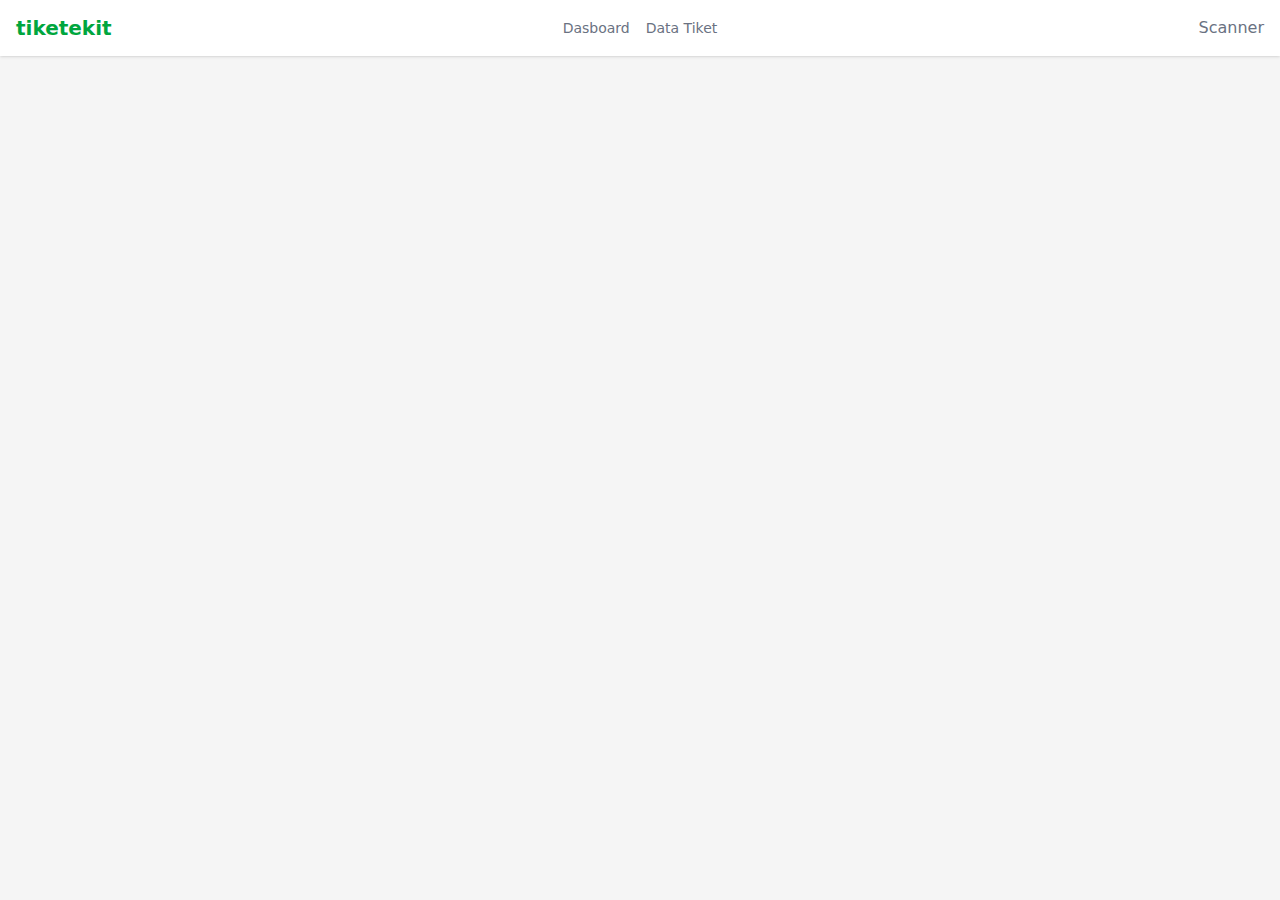
<file: detail.html>
<!doctype html>
<html lang="en">
	<head>
		<meta charset="utf-8" />
		<meta name="viewport" content="width=device-width, initial-scale=1" />
		
		<link href="./_app/immutable/assets/0.B0lp7Tww.css" rel="stylesheet">
		<link rel="modulepreload" href="./_app/immutable/entry/start.Df8OhZCN.js">
		<link rel="modulepreload" href="./_app/immutable/chunks/Bd8T6050.js">
		<link rel="modulepreload" href="./_app/immutable/chunks/DZZ4qWxP.js">
		<link rel="modulepreload" href="./_app/immutable/chunks/DIeogL5L.js">
		<link rel="modulepreload" href="./_app/immutable/chunks/RDexh4jt.js">
		<link rel="modulepreload" href="./_app/immutable/entry/app.B0TR__ga.js">
		<link rel="modulepreload" href="./_app/immutable/chunks/eUdw45yf.js">
		<link rel="modulepreload" href="./_app/immutable/chunks/ByJMBxkJ.js">
		<link rel="modulepreload" href="./_app/immutable/chunks/Wq21zdmb.js">
		<link rel="modulepreload" href="./_app/immutable/chunks/DsnmJJEf.js">
		<link rel="modulepreload" href="./_app/immutable/chunks/f_3mLuTY.js">
		<link rel="modulepreload" href="./_app/immutable/chunks/PV5QsAGc.js">
		<link rel="modulepreload" href="./_app/immutable/chunks/v1Av5uCz.js">
		<link rel="modulepreload" href="./_app/immutable/nodes/0.lvuuXjHy.js">
		<link rel="modulepreload" href="./_app/immutable/chunks/Db-lpbqZ.js">
		<link rel="modulepreload" href="./_app/immutable/chunks/BabvQZoL.js">
		<link rel="modulepreload" href="./_app/immutable/chunks/BWHkQ9ah.js">
		<link rel="modulepreload" href="./_app/immutable/nodes/4.DPzO339H.js">
		<link rel="modulepreload" href="./_app/immutable/chunks/69_IOA4Y.js"><!--12qhfyh--><link rel="icon" href="data:image/svg+xml,%3csvg%20xmlns='http://www.w3.org/2000/svg'%20width='107'%20height='128'%20viewBox='0%200%20107%20128'%3e%3ctitle%3esvelte-logo%3c/title%3e%3cpath%20d='M94.157%2022.819c-10.4-14.885-30.94-19.297-45.792-9.835L22.282%2029.608A29.92%2029.92%200%200%200%208.764%2049.65a31.5%2031.5%200%200%200%203.108%2020.231%2030%2030%200%200%200-4.477%2011.183%2031.9%2031.9%200%200%200%205.448%2024.116c10.402%2014.887%2030.942%2019.297%2045.791%209.835l26.083-16.624A29.92%2029.92%200%200%200%2098.235%2078.35a31.53%2031.53%200%200%200-3.105-20.232%2030%2030%200%200%200%204.474-11.182%2031.88%2031.88%200%200%200-5.447-24.116'%20style='fill:%23ff3e00'/%3e%3cpath%20d='M45.817%20106.582a20.72%2020.72%200%200%201-22.237-8.243%2019.17%2019.17%200%200%201-3.277-14.503%2018%2018%200%200%201%20.624-2.435l.49-1.498%201.337.981a33.6%2033.6%200%200%200%2010.203%205.098l.97.294-.09.968a5.85%205.85%200%200%200%201.052%203.878%206.24%206.24%200%200%200%206.695%202.485%205.8%205.8%200%200%200%201.603-.704L69.27%2076.28a5.43%205.43%200%200%200%202.45-3.631%205.8%205.8%200%200%200-.987-4.371%206.24%206.24%200%200%200-6.698-2.487%205.7%205.7%200%200%200-1.6.704l-9.953%206.345a19%2019%200%200%201-5.296%202.326%2020.72%2020.72%200%200%201-22.237-8.243%2019.17%2019.17%200%200%201-3.277-14.502%2017.99%2017.99%200%200%201%208.13-12.052l26.081-16.623a19%2019%200%200%201%205.3-2.329%2020.72%2020.72%200%200%201%2022.237%208.243%2019.17%2019.17%200%200%201%203.277%2014.503%2018%2018%200%200%201-.624%202.435l-.49%201.498-1.337-.98a33.6%2033.6%200%200%200-10.203-5.1l-.97-.294.09-.968a5.86%205.86%200%200%200-1.052-3.878%206.24%206.24%200%200%200-6.696-2.485%205.8%205.8%200%200%200-1.602.704L37.73%2051.72a5.42%205.42%200%200%200-2.449%203.63%205.79%205.79%200%200%200%20.986%204.372%206.24%206.24%200%200%200%206.698%202.486%205.8%205.8%200%200%200%201.602-.704l9.952-6.342a19%2019%200%200%201%205.295-2.328%2020.72%2020.72%200%200%201%2022.237%208.242%2019.17%2019.17%200%200%201%203.277%2014.503%2018%2018%200%200%201-8.13%2012.053l-26.081%2016.622a19%2019%200%200%201-5.3%202.328'%20style='fill:%23fff'/%3e%3c/svg%3e"/><!---->
	</head>
	<body data-sveltekit-preload-data="hover">
		<div style="display: contents"><!--[--><!--[--><!----><div class="bg-neutral-100 min-h-screen flex flex-col"><!--[!--><!--]--> <!----><!----><!----></div><!----><!--]--> <!--[!--><!--]--><!--]-->
			
			<script>
				{
					__sveltekit_cix18 = {
						base: new URL(".", location).pathname.slice(0, -1)
					};

					const element = document.currentScript.parentElement;

					Promise.all([
						import("./_app/immutable/entry/start.Df8OhZCN.js"),
						import("./_app/immutable/entry/app.B0TR__ga.js")
					]).then(([kit, app]) => {
						kit.start(app, element, {
							node_ids: [0, 4],
							data: [null,null],
							form: null,
							error: null
						});
					});
				}
			</script>
		</div>
	</body>
</html>
</file>
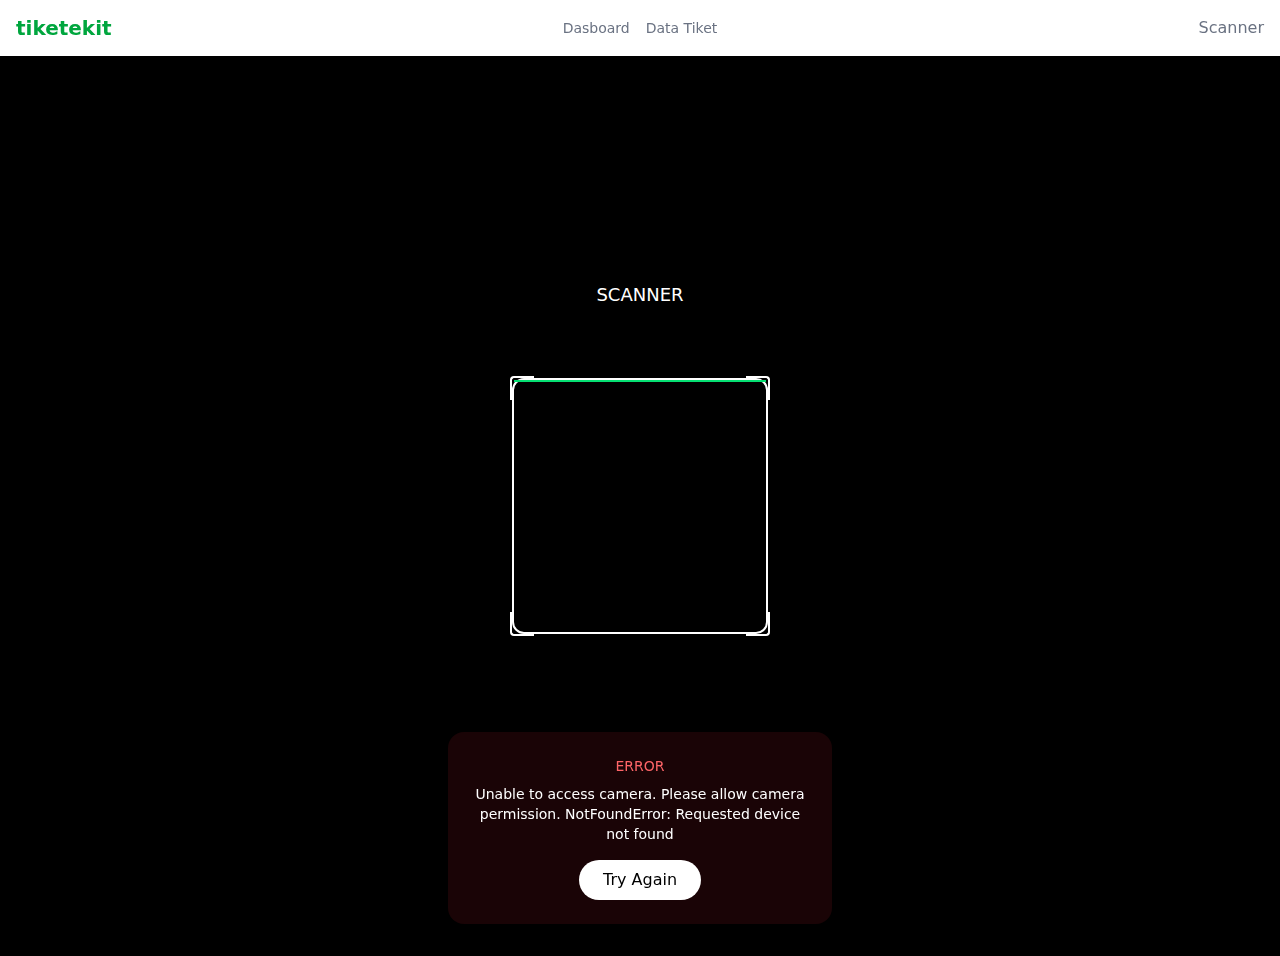
<file: scanner.html>
<!doctype html>
<html lang="en">
	<head>
		<meta charset="utf-8" />
		<meta name="viewport" content="width=device-width, initial-scale=1" />
		
		<link href="./_app/immutable/assets/0.B0lp7Tww.css" rel="stylesheet">
		<link href="./_app/immutable/assets/5.CIp8ukSO.css" rel="stylesheet">
		<link rel="modulepreload" href="./_app/immutable/entry/start.Df8OhZCN.js">
		<link rel="modulepreload" href="./_app/immutable/chunks/Bd8T6050.js">
		<link rel="modulepreload" href="./_app/immutable/chunks/DZZ4qWxP.js">
		<link rel="modulepreload" href="./_app/immutable/chunks/DIeogL5L.js">
		<link rel="modulepreload" href="./_app/immutable/chunks/RDexh4jt.js">
		<link rel="modulepreload" href="./_app/immutable/entry/app.B0TR__ga.js">
		<link rel="modulepreload" href="./_app/immutable/chunks/eUdw45yf.js">
		<link rel="modulepreload" href="./_app/immutable/chunks/ByJMBxkJ.js">
		<link rel="modulepreload" href="./_app/immutable/chunks/Wq21zdmb.js">
		<link rel="modulepreload" href="./_app/immutable/chunks/DsnmJJEf.js">
		<link rel="modulepreload" href="./_app/immutable/chunks/f_3mLuTY.js">
		<link rel="modulepreload" href="./_app/immutable/chunks/PV5QsAGc.js">
		<link rel="modulepreload" href="./_app/immutable/chunks/v1Av5uCz.js">
		<link rel="modulepreload" href="./_app/immutable/nodes/0.lvuuXjHy.js">
		<link rel="modulepreload" href="./_app/immutable/chunks/Db-lpbqZ.js">
		<link rel="modulepreload" href="./_app/immutable/chunks/BabvQZoL.js">
		<link rel="modulepreload" href="./_app/immutable/chunks/BWHkQ9ah.js">
		<link rel="modulepreload" href="./_app/immutable/nodes/5.Dhnh3dlU.js"><!--12qhfyh--><link rel="icon" href="data:image/svg+xml,%3csvg%20xmlns='http://www.w3.org/2000/svg'%20width='107'%20height='128'%20viewBox='0%200%20107%20128'%3e%3ctitle%3esvelte-logo%3c/title%3e%3cpath%20d='M94.157%2022.819c-10.4-14.885-30.94-19.297-45.792-9.835L22.282%2029.608A29.92%2029.92%200%200%200%208.764%2049.65a31.5%2031.5%200%200%200%203.108%2020.231%2030%2030%200%200%200-4.477%2011.183%2031.9%2031.9%200%200%200%205.448%2024.116c10.402%2014.887%2030.942%2019.297%2045.791%209.835l26.083-16.624A29.92%2029.92%200%200%200%2098.235%2078.35a31.53%2031.53%200%200%200-3.105-20.232%2030%2030%200%200%200%204.474-11.182%2031.88%2031.88%200%200%200-5.447-24.116'%20style='fill:%23ff3e00'/%3e%3cpath%20d='M45.817%20106.582a20.72%2020.72%200%200%201-22.237-8.243%2019.17%2019.17%200%200%201-3.277-14.503%2018%2018%200%200%201%20.624-2.435l.49-1.498%201.337.981a33.6%2033.6%200%200%200%2010.203%205.098l.97.294-.09.968a5.85%205.85%200%200%200%201.052%203.878%206.24%206.24%200%200%200%206.695%202.485%205.8%205.8%200%200%200%201.603-.704L69.27%2076.28a5.43%205.43%200%200%200%202.45-3.631%205.8%205.8%200%200%200-.987-4.371%206.24%206.24%200%200%200-6.698-2.487%205.7%205.7%200%200%200-1.6.704l-9.953%206.345a19%2019%200%200%201-5.296%202.326%2020.72%2020.72%200%200%201-22.237-8.243%2019.17%2019.17%200%200%201-3.277-14.502%2017.99%2017.99%200%200%201%208.13-12.052l26.081-16.623a19%2019%200%200%201%205.3-2.329%2020.72%2020.72%200%200%201%2022.237%208.243%2019.17%2019.17%200%200%201%203.277%2014.503%2018%2018%200%200%201-.624%202.435l-.49%201.498-1.337-.98a33.6%2033.6%200%200%200-10.203-5.1l-.97-.294.09-.968a5.86%205.86%200%200%200-1.052-3.878%206.24%206.24%200%200%200-6.696-2.485%205.8%205.8%200%200%200-1.602.704L37.73%2051.72a5.42%205.42%200%200%200-2.449%203.63%205.79%205.79%200%200%200%20.986%204.372%206.24%206.24%200%200%200%206.698%202.486%205.8%205.8%200%200%200%201.602-.704l9.952-6.342a19%2019%200%200%201%205.295-2.328%2020.72%2020.72%200%200%201%2022.237%208.242%2019.17%2019.17%200%200%201%203.277%2014.503%2018%2018%200%200%201-8.13%2012.053l-26.081%2016.622a19%2019%200%200%201-5.3%202.328'%20style='fill:%23fff'/%3e%3c/svg%3e"/><!---->
	</head>
	<body data-sveltekit-preload-data="hover">
		<div style="display: contents"><!--[--><!--[--><!----><div class="bg-neutral-100 min-h-screen flex flex-col"><!--[!--><!--]--> <!----><div class="relative min-h-screen overflow-hidden bg-black svelte-1ftprrd"><div class="absolute inset-0 svelte-1ftprrd"><video class="h-full w-full object-cover svelte-1ftprrd" muted playsinline></video></div> <!--[!--><!--]--> <div class="absolute inset-0 svelte-1ftprrd"><!--[--><div class="absolute top-1/2 left-1/2 -translate-x-1/2 -translate-y-1/2 transform svelte-1ftprrd"><div class="relative h-64 w-64 rounded-xl border-2 border-white svelte-1ftprrd"><div class="absolute -top-1 -left-1 h-6 w-6 rounded-tl border-t-2 border-l-2 border-white svelte-1ftprrd"></div> <div class="absolute -top-1 -right-1 h-6 w-6 rounded-tr border-t-2 border-r-2 border-white svelte-1ftprrd"></div> <div class="absolute -bottom-1 -left-1 h-6 w-6 rounded-bl border-b-2 border-l-2 border-white svelte-1ftprrd"></div> <div class="absolute -right-1 -bottom-1 h-6 w-6 rounded-br border-r-2 border-b-2 border-white svelte-1ftprrd"></div> <div class="absolute top-0 right-0 left-0 h-0.5 animate-pulse bg-green-400 svelte-1ftprrd"><div class="animate-scan h-full w-full bg-green-400 svelte-1ftprrd"></div></div></div></div> <div class="absolute top-1/4 left-1/2 -translate-x-1/2 transform text-center svelte-1ftprrd"><p class="text-lg font-light text-white svelte-1ftprrd">SCANNER</p></div> <!--[!--><!--]--><!--]--> <div class="absolute bottom-8 left-1/2 -translate-x-1/2 transform space-y-4 text-center svelte-1ftprrd"><!--[!--><!--[!--><!--[!--><button class="rounded-full border border-white/30 bg-white/20 px-8 py-3 text-white hover:bg-white/30 svelte-1ftprrd">Stop Scanner</button><!--]--><!--]--><!--]--></div></div> <canvas class="hidden svelte-1ftprrd"></canvas></div> <audio src="/audio/beep.wav" class="svelte-1ftprrd"></audio> <audio src="/audio/buzz.wav" class="svelte-1ftprrd"></audio><!----><!----></div><!----><!--]--> <!--[!--><!--]--><!--]-->
			
			<script>
				{
					__sveltekit_cix18 = {
						base: new URL(".", location).pathname.slice(0, -1)
					};

					const element = document.currentScript.parentElement;

					Promise.all([
						import("./_app/immutable/entry/start.Df8OhZCN.js"),
						import("./_app/immutable/entry/app.B0TR__ga.js")
					]).then(([kit, app]) => {
						kit.start(app, element, {
							node_ids: [0, 5],
							data: [null,null],
							form: null,
							error: null
						});
					});
				}
			</script>
		</div>
	</body>
</html>
</file>
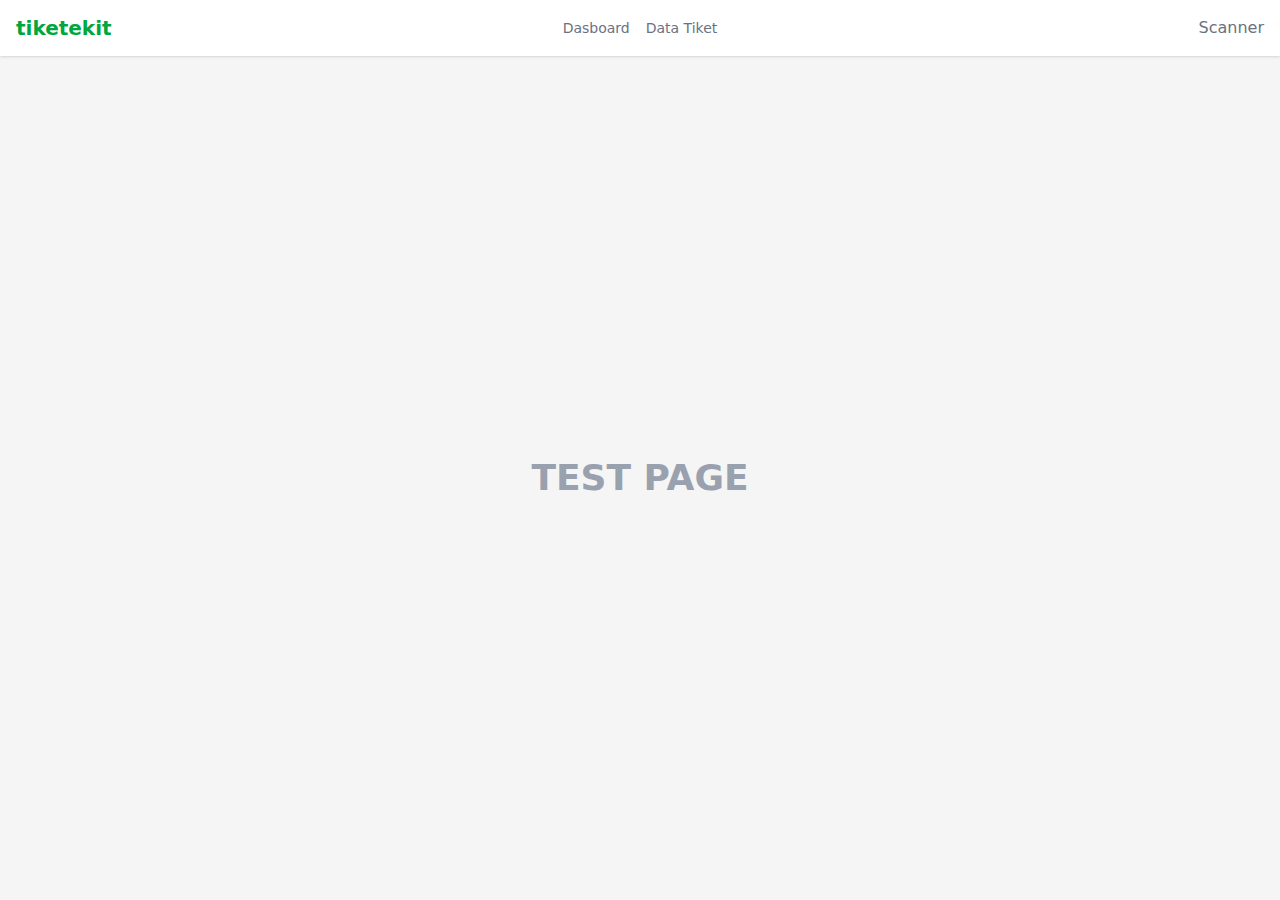
<file: test.html>
<!doctype html>
<html lang="en">
	<head>
		<meta charset="utf-8" />
		<meta name="viewport" content="width=device-width, initial-scale=1" />
		
		<link href="./_app/immutable/assets/0.B0lp7Tww.css" rel="stylesheet">
		<link rel="modulepreload" href="./_app/immutable/entry/start.Df8OhZCN.js">
		<link rel="modulepreload" href="./_app/immutable/chunks/Bd8T6050.js">
		<link rel="modulepreload" href="./_app/immutable/chunks/DZZ4qWxP.js">
		<link rel="modulepreload" href="./_app/immutable/chunks/DIeogL5L.js">
		<link rel="modulepreload" href="./_app/immutable/chunks/RDexh4jt.js">
		<link rel="modulepreload" href="./_app/immutable/entry/app.B0TR__ga.js">
		<link rel="modulepreload" href="./_app/immutable/chunks/eUdw45yf.js">
		<link rel="modulepreload" href="./_app/immutable/chunks/ByJMBxkJ.js">
		<link rel="modulepreload" href="./_app/immutable/chunks/Wq21zdmb.js">
		<link rel="modulepreload" href="./_app/immutable/chunks/DsnmJJEf.js">
		<link rel="modulepreload" href="./_app/immutable/chunks/f_3mLuTY.js">
		<link rel="modulepreload" href="./_app/immutable/chunks/PV5QsAGc.js">
		<link rel="modulepreload" href="./_app/immutable/chunks/v1Av5uCz.js">
		<link rel="modulepreload" href="./_app/immutable/nodes/0.lvuuXjHy.js">
		<link rel="modulepreload" href="./_app/immutable/chunks/Db-lpbqZ.js">
		<link rel="modulepreload" href="./_app/immutable/chunks/BabvQZoL.js">
		<link rel="modulepreload" href="./_app/immutable/chunks/BWHkQ9ah.js">
		<link rel="modulepreload" href="./_app/immutable/nodes/6.Bmmkac_N.js">
		<link rel="modulepreload" href="./_app/immutable/chunks/69_IOA4Y.js"><!--12qhfyh--><link rel="icon" href="data:image/svg+xml,%3csvg%20xmlns='http://www.w3.org/2000/svg'%20width='107'%20height='128'%20viewBox='0%200%20107%20128'%3e%3ctitle%3esvelte-logo%3c/title%3e%3cpath%20d='M94.157%2022.819c-10.4-14.885-30.94-19.297-45.792-9.835L22.282%2029.608A29.92%2029.92%200%200%200%208.764%2049.65a31.5%2031.5%200%200%200%203.108%2020.231%2030%2030%200%200%200-4.477%2011.183%2031.9%2031.9%200%200%200%205.448%2024.116c10.402%2014.887%2030.942%2019.297%2045.791%209.835l26.083-16.624A29.92%2029.92%200%200%200%2098.235%2078.35a31.53%2031.53%200%200%200-3.105-20.232%2030%2030%200%200%200%204.474-11.182%2031.88%2031.88%200%200%200-5.447-24.116'%20style='fill:%23ff3e00'/%3e%3cpath%20d='M45.817%20106.582a20.72%2020.72%200%200%201-22.237-8.243%2019.17%2019.17%200%200%201-3.277-14.503%2018%2018%200%200%201%20.624-2.435l.49-1.498%201.337.981a33.6%2033.6%200%200%200%2010.203%205.098l.97.294-.09.968a5.85%205.85%200%200%200%201.052%203.878%206.24%206.24%200%200%200%206.695%202.485%205.8%205.8%200%200%200%201.603-.704L69.27%2076.28a5.43%205.43%200%200%200%202.45-3.631%205.8%205.8%200%200%200-.987-4.371%206.24%206.24%200%200%200-6.698-2.487%205.7%205.7%200%200%200-1.6.704l-9.953%206.345a19%2019%200%200%201-5.296%202.326%2020.72%2020.72%200%200%201-22.237-8.243%2019.17%2019.17%200%200%201-3.277-14.502%2017.99%2017.99%200%200%201%208.13-12.052l26.081-16.623a19%2019%200%200%201%205.3-2.329%2020.72%2020.72%200%200%201%2022.237%208.243%2019.17%2019.17%200%200%201%203.277%2014.503%2018%2018%200%200%201-.624%202.435l-.49%201.498-1.337-.98a33.6%2033.6%200%200%200-10.203-5.1l-.97-.294.09-.968a5.86%205.86%200%200%200-1.052-3.878%206.24%206.24%200%200%200-6.696-2.485%205.8%205.8%200%200%200-1.602.704L37.73%2051.72a5.42%205.42%200%200%200-2.449%203.63%205.79%205.79%200%200%200%20.986%204.372%206.24%206.24%200%200%200%206.698%202.486%205.8%205.8%200%200%200%201.602-.704l9.952-6.342a19%2019%200%200%201%205.295-2.328%2020.72%2020.72%200%200%201%2022.237%208.242%2019.17%2019.17%200%200%201%203.277%2014.503%2018%2018%200%200%201-8.13%2012.053l-26.081%2016.622a19%2019%200%200%201-5.3%202.328'%20style='fill:%23fff'/%3e%3c/svg%3e"/><!---->
	</head>
	<body data-sveltekit-preload-data="hover">
		<div style="display: contents"><!--[--><!--[--><!----><div class="bg-neutral-100 min-h-screen flex flex-col"><!--[!--><!--]--> <!----><main class="flex grow items-center justify-center"><h2 class="text-4xl font-bold text-gray-400">TEST PAGE</h2></main><!----><!----></div><!----><!--]--> <!--[!--><!--]--><!--]-->
			
			<script>
				{
					__sveltekit_cix18 = {
						base: new URL(".", location).pathname.slice(0, -1)
					};

					const element = document.currentScript.parentElement;

					Promise.all([
						import("./_app/immutable/entry/start.Df8OhZCN.js"),
						import("./_app/immutable/entry/app.B0TR__ga.js")
					]).then(([kit, app]) => {
						kit.start(app, element, {
							node_ids: [0, 6],
							data: [null,null],
							form: null,
							error: null
						});
					});
				}
			</script>
		</div>
	</body>
</html>
</file>
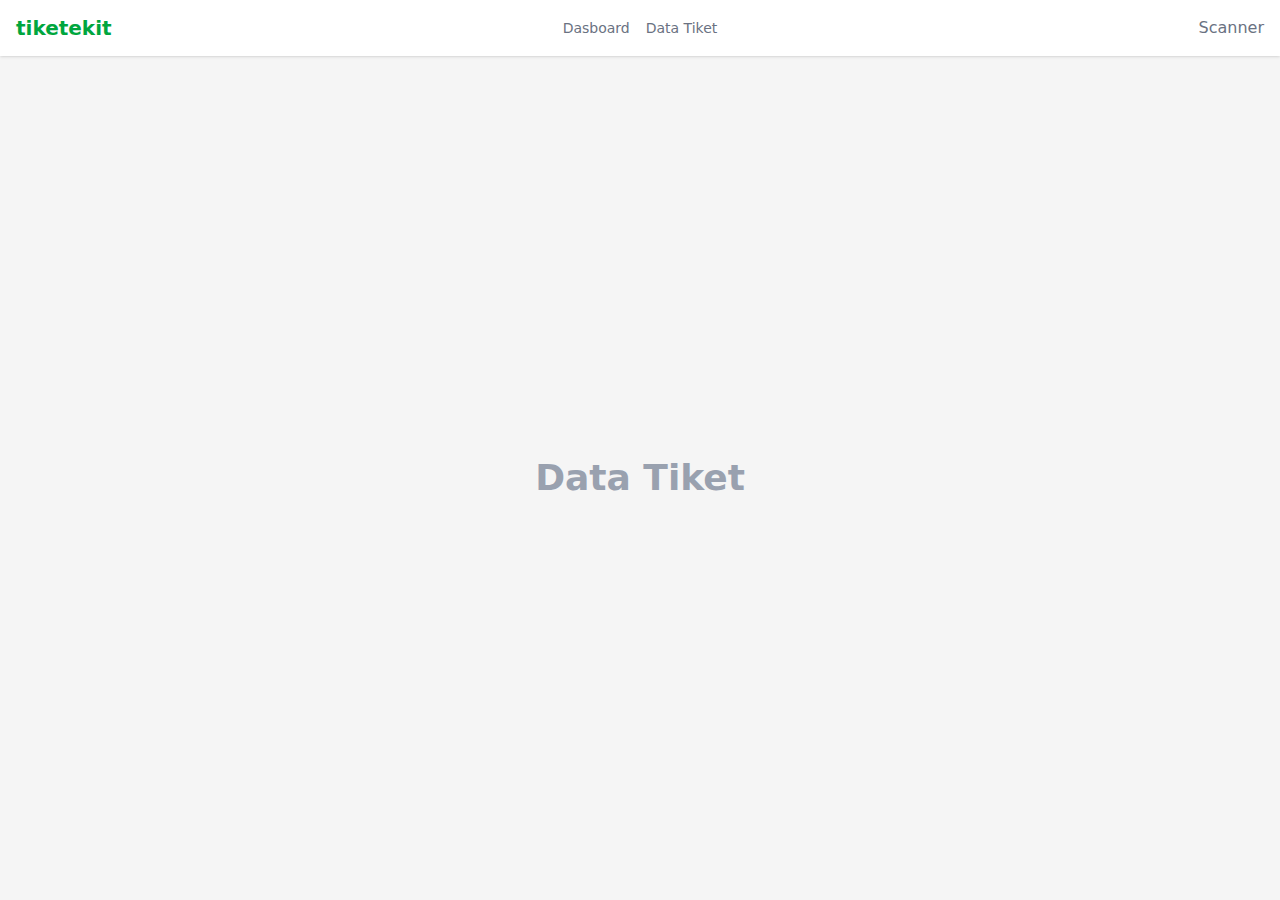
<file: tiket.html>
<!doctype html>
<html lang="en">
	<head>
		<meta charset="utf-8" />
		<meta name="viewport" content="width=device-width, initial-scale=1" />
		
		<link href="./_app/immutable/assets/0.B0lp7Tww.css" rel="stylesheet">
		<link rel="modulepreload" href="./_app/immutable/entry/start.Df8OhZCN.js">
		<link rel="modulepreload" href="./_app/immutable/chunks/Bd8T6050.js">
		<link rel="modulepreload" href="./_app/immutable/chunks/DZZ4qWxP.js">
		<link rel="modulepreload" href="./_app/immutable/chunks/DIeogL5L.js">
		<link rel="modulepreload" href="./_app/immutable/chunks/RDexh4jt.js">
		<link rel="modulepreload" href="./_app/immutable/entry/app.B0TR__ga.js">
		<link rel="modulepreload" href="./_app/immutable/chunks/eUdw45yf.js">
		<link rel="modulepreload" href="./_app/immutable/chunks/ByJMBxkJ.js">
		<link rel="modulepreload" href="./_app/immutable/chunks/Wq21zdmb.js">
		<link rel="modulepreload" href="./_app/immutable/chunks/DsnmJJEf.js">
		<link rel="modulepreload" href="./_app/immutable/chunks/f_3mLuTY.js">
		<link rel="modulepreload" href="./_app/immutable/chunks/PV5QsAGc.js">
		<link rel="modulepreload" href="./_app/immutable/chunks/v1Av5uCz.js">
		<link rel="modulepreload" href="./_app/immutable/nodes/0.lvuuXjHy.js">
		<link rel="modulepreload" href="./_app/immutable/chunks/Db-lpbqZ.js">
		<link rel="modulepreload" href="./_app/immutable/chunks/BabvQZoL.js">
		<link rel="modulepreload" href="./_app/immutable/chunks/BWHkQ9ah.js">
		<link rel="modulepreload" href="./_app/immutable/nodes/7.BsYe67w-.js">
		<link rel="modulepreload" href="./_app/immutable/chunks/69_IOA4Y.js"><!--12qhfyh--><link rel="icon" href="data:image/svg+xml,%3csvg%20xmlns='http://www.w3.org/2000/svg'%20width='107'%20height='128'%20viewBox='0%200%20107%20128'%3e%3ctitle%3esvelte-logo%3c/title%3e%3cpath%20d='M94.157%2022.819c-10.4-14.885-30.94-19.297-45.792-9.835L22.282%2029.608A29.92%2029.92%200%200%200%208.764%2049.65a31.5%2031.5%200%200%200%203.108%2020.231%2030%2030%200%200%200-4.477%2011.183%2031.9%2031.9%200%200%200%205.448%2024.116c10.402%2014.887%2030.942%2019.297%2045.791%209.835l26.083-16.624A29.92%2029.92%200%200%200%2098.235%2078.35a31.53%2031.53%200%200%200-3.105-20.232%2030%2030%200%200%200%204.474-11.182%2031.88%2031.88%200%200%200-5.447-24.116'%20style='fill:%23ff3e00'/%3e%3cpath%20d='M45.817%20106.582a20.72%2020.72%200%200%201-22.237-8.243%2019.17%2019.17%200%200%201-3.277-14.503%2018%2018%200%200%201%20.624-2.435l.49-1.498%201.337.981a33.6%2033.6%200%200%200%2010.203%205.098l.97.294-.09.968a5.85%205.85%200%200%200%201.052%203.878%206.24%206.24%200%200%200%206.695%202.485%205.8%205.8%200%200%200%201.603-.704L69.27%2076.28a5.43%205.43%200%200%200%202.45-3.631%205.8%205.8%200%200%200-.987-4.371%206.24%206.24%200%200%200-6.698-2.487%205.7%205.7%200%200%200-1.6.704l-9.953%206.345a19%2019%200%200%201-5.296%202.326%2020.72%2020.72%200%200%201-22.237-8.243%2019.17%2019.17%200%200%201-3.277-14.502%2017.99%2017.99%200%200%201%208.13-12.052l26.081-16.623a19%2019%200%200%201%205.3-2.329%2020.72%2020.72%200%200%201%2022.237%208.243%2019.17%2019.17%200%200%201%203.277%2014.503%2018%2018%200%200%201-.624%202.435l-.49%201.498-1.337-.98a33.6%2033.6%200%200%200-10.203-5.1l-.97-.294.09-.968a5.86%205.86%200%200%200-1.052-3.878%206.24%206.24%200%200%200-6.696-2.485%205.8%205.8%200%200%200-1.602.704L37.73%2051.72a5.42%205.42%200%200%200-2.449%203.63%205.79%205.79%200%200%200%20.986%204.372%206.24%206.24%200%200%200%206.698%202.486%205.8%205.8%200%200%200%201.602-.704l9.952-6.342a19%2019%200%200%201%205.295-2.328%2020.72%2020.72%200%200%201%2022.237%208.242%2019.17%2019.17%200%200%201%203.277%2014.503%2018%2018%200%200%201-8.13%2012.053l-26.081%2016.622a19%2019%200%200%201-5.3%202.328'%20style='fill:%23fff'/%3e%3c/svg%3e"/><!---->
	</head>
	<body data-sveltekit-preload-data="hover">
		<div style="display: contents"><!--[--><!--[--><!----><div class="bg-neutral-100 min-h-screen flex flex-col"><!--[!--><!--]--> <!----><main class="flex grow items-center justify-center"><h2 class="text-4xl font-bold text-gray-400">Data Tiket</h2></main><!----><!----></div><!----><!--]--> <!--[!--><!--]--><!--]-->
			
			<script>
				{
					__sveltekit_cix18 = {
						base: new URL(".", location).pathname.slice(0, -1)
					};

					const element = document.currentScript.parentElement;

					Promise.all([
						import("./_app/immutable/entry/start.Df8OhZCN.js"),
						import("./_app/immutable/entry/app.B0TR__ga.js")
					]).then(([kit, app]) => {
						kit.start(app, element, {
							node_ids: [0, 7],
							data: [null,null],
							form: null,
							error: null
						});
					});
				}
			</script>
		</div>
	</body>
</html>
</file>
<file: _app/immutable/assets/0.B0lp7Tww.css>
@layer properties{@supports (((-webkit-hyphens:none)) and (not (margin-trim:inline))) or ((-moz-orient:inline) and (not (color:rgb(from red r g b)))){*,:before,:after,::backdrop{--tw-translate-x:0;--tw-translate-y:0;--tw-translate-z:0;--tw-rotate-x:initial;--tw-rotate-y:initial;--tw-rotate-z:initial;--tw-skew-x:initial;--tw-skew-y:initial;--tw-space-y-reverse:0;--tw-border-style:solid;--tw-font-weight:initial;--tw-shadow:0 0 #0000;--tw-shadow-color:initial;--tw-shadow-alpha:100%;--tw-inset-shadow:0 0 #0000;--tw-inset-shadow-color:initial;--tw-inset-shadow-alpha:100%;--tw-ring-color:initial;--tw-ring-shadow:0 0 #0000;--tw-inset-ring-color:initial;--tw-inset-ring-shadow:0 0 #0000;--tw-ring-inset:initial;--tw-ring-offset-width:0px;--tw-ring-offset-color:#fff;--tw-ring-offset-shadow:0 0 #0000;--tw-backdrop-blur:initial;--tw-backdrop-brightness:initial;--tw-backdrop-contrast:initial;--tw-backdrop-grayscale:initial;--tw-backdrop-hue-rotate:initial;--tw-backdrop-invert:initial;--tw-backdrop-opacity:initial;--tw-backdrop-saturate:initial;--tw-backdrop-sepia:initial;--tw-ease:initial}}}@layer theme{:root,:host{--font-sans:ui-sans-serif,system-ui,sans-serif,"Apple Color Emoji","Segoe UI Emoji","Segoe UI Symbol","Noto Color Emoji";--font-mono:ui-monospace,SFMono-Regular,Menlo,Monaco,Consolas,"Liberation Mono","Courier New",monospace;--color-red-400:oklch(70.4% .191 22.216);--color-red-500:oklch(63.7% .237 25.331);--color-red-600:oklch(57.7% .245 27.325);--color-yellow-100:oklch(97.3% .071 103.193);--color-yellow-500:oklch(79.5% .184 86.047);--color-green-100:oklch(96.2% .044 156.743);--color-green-400:oklch(79.2% .209 151.711);--color-green-500:oklch(72.3% .219 149.579);--color-green-600:oklch(62.7% .194 149.214);--color-blue-100:oklch(93.2% .032 255.585);--color-blue-500:oklch(62.3% .214 259.815);--color-blue-700:oklch(48.8% .243 264.376);--color-purple-100:oklch(94.6% .033 307.174);--color-purple-500:oklch(62.7% .265 303.9);--color-gray-50:oklch(98.5% .002 247.839);--color-gray-200:oklch(92.8% .006 264.531);--color-gray-400:oklch(70.7% .022 261.325);--color-gray-500:oklch(55.1% .027 264.364);--color-gray-800:oklch(27.8% .033 256.848);--color-neutral-100:oklch(97% 0 0);--color-neutral-200:oklch(92.2% 0 0);--color-black:#000;--color-white:#fff;--spacing:.25rem;--container-sm:24rem;--text-xs:.75rem;--text-xs--line-height:calc(1/.75);--text-sm:.875rem;--text-sm--line-height:calc(1.25/.875);--text-lg:1.125rem;--text-lg--line-height:calc(1.75/1.125);--text-xl:1.25rem;--text-xl--line-height:calc(1.75/1.25);--text-2xl:1.5rem;--text-2xl--line-height:calc(2/1.5);--text-4xl:2.25rem;--text-4xl--line-height:calc(2.5/2.25);--font-weight-light:300;--font-weight-medium:500;--font-weight-semibold:600;--font-weight-bold:700;--radius-lg:.5rem;--radius-xl:.75rem;--radius-2xl:1rem;--ease-in-out:cubic-bezier(.4,0,.2,1);--animate-pulse:pulse 2s cubic-bezier(.4,0,.6,1)infinite;--blur-md:12px;--default-font-family:var(--font-sans);--default-mono-font-family:var(--font-mono)}}@layer base{*,:after,:before,::backdrop{box-sizing:border-box;border:0 solid;margin:0;padding:0}::file-selector-button{box-sizing:border-box;border:0 solid;margin:0;padding:0}html,:host{-webkit-text-size-adjust:100%;tab-size:4;line-height:1.5;font-family:var(--default-font-family,ui-sans-serif,system-ui,sans-serif,"Apple Color Emoji","Segoe UI Emoji","Segoe UI Symbol","Noto Color Emoji");font-feature-settings:var(--default-font-feature-settings,normal);font-variation-settings:var(--default-font-variation-settings,normal);-webkit-tap-highlight-color:transparent}hr{height:0;color:inherit;border-top-width:1px}abbr:where([title]){-webkit-text-decoration:underline dotted;text-decoration:underline dotted}h1,h2,h3,h4,h5,h6{font-size:inherit;font-weight:inherit}a{color:inherit;-webkit-text-decoration:inherit;text-decoration:inherit}b,strong{font-weight:bolder}code,kbd,samp,pre{font-family:var(--default-mono-font-family,ui-monospace,SFMono-Regular,Menlo,Monaco,Consolas,"Liberation Mono","Courier New",monospace);font-feature-settings:var(--default-mono-font-feature-settings,normal);font-variation-settings:var(--default-mono-font-variation-settings,normal);font-size:1em}small{font-size:80%}sub,sup{vertical-align:baseline;font-size:75%;line-height:0;position:relative}sub{bottom:-.25em}sup{top:-.5em}table{text-indent:0;border-color:inherit;border-collapse:collapse}:-moz-focusring{outline:auto}progress{vertical-align:baseline}summary{display:list-item}ol,ul,menu{list-style:none}img,svg,video,canvas,audio,iframe,embed,object{vertical-align:middle;display:block}img,video{max-width:100%;height:auto}button,input,select,optgroup,textarea{font:inherit;font-feature-settings:inherit;font-variation-settings:inherit;letter-spacing:inherit;color:inherit;opacity:1;background-color:#0000;border-radius:0}::file-selector-button{font:inherit;font-feature-settings:inherit;font-variation-settings:inherit;letter-spacing:inherit;color:inherit;opacity:1;background-color:#0000;border-radius:0}:where(select:is([multiple],[size])) optgroup{font-weight:bolder}:where(select:is([multiple],[size])) optgroup option{padding-inline-start:20px}::file-selector-button{margin-inline-end:4px}::placeholder{opacity:1}@supports (not ((-webkit-appearance:-apple-pay-button))) or (contain-intrinsic-size:1px){::placeholder{color:currentColor}@supports (color:color-mix(in lab,red,red)){::placeholder{color:color-mix(in oklab,currentcolor 50%,transparent)}}}textarea{resize:vertical}::-webkit-search-decoration{-webkit-appearance:none}::-webkit-date-and-time-value{min-height:1lh;text-align:inherit}::-webkit-datetime-edit{padding-block:0}::-webkit-datetime-edit-year-field{padding-block:0}::-webkit-datetime-edit-month-field{padding-block:0}::-webkit-datetime-edit-day-field{padding-block:0}::-webkit-datetime-edit-hour-field{padding-block:0}::-webkit-datetime-edit-minute-field{padding-block:0}::-webkit-datetime-edit-second-field{padding-block:0}::-webkit-datetime-edit-millisecond-field{padding-block:0}::-webkit-datetime-edit-meridiem-field{padding-block:0}::-webkit-calendar-picker-indicator{line-height:1}:-moz-ui-invalid{box-shadow:none}button,input:where([type=button],[type=reset],[type=submit]){appearance:button}::file-selector-button{appearance:button}::-webkit-inner-spin-button{height:auto}::-webkit-outer-spin-button{height:auto}[hidden]:where(:not([hidden=until-found])){display:none!important}[type=text],input:where(:not([type])),[type=email],[type=url],[type=password],[type=number],[type=date],[type=datetime-local],[type=month],[type=search],[type=tel],[type=time],[type=week],[multiple],textarea,select{appearance:none;--tw-shadow:0 0 #0000;background-color:#fff;border-width:1px;border-color:#6a7282;border-radius:0;padding:.5rem .75rem;font-size:1rem;line-height:1.5rem}:is([type=text],input:where(:not([type])),[type=email],[type=url],[type=password],[type=number],[type=date],[type=datetime-local],[type=month],[type=search],[type=tel],[type=time],[type=week],[multiple],textarea,select):focus{outline-offset:2px;--tw-ring-inset:var(--tw-empty, );--tw-ring-offset-width:0px;--tw-ring-offset-color:#fff;--tw-ring-color:oklch(54.6% .245 262.881);--tw-ring-offset-shadow:var(--tw-ring-inset)0 0 0 var(--tw-ring-offset-width)var(--tw-ring-offset-color);--tw-ring-shadow:var(--tw-ring-inset)0 0 0 calc(1px + var(--tw-ring-offset-width))var(--tw-ring-color);box-shadow:var(--tw-ring-offset-shadow),var(--tw-ring-shadow),var(--tw-shadow);border-color:#155dfc;outline:2px solid #0000}input::placeholder,textarea::placeholder{color:#6a7282;opacity:1}::-webkit-datetime-edit-fields-wrapper{padding:0}::-webkit-date-and-time-value{min-height:1.5em}::-webkit-date-and-time-value{text-align:inherit}::-webkit-datetime-edit{display:inline-flex}::-webkit-datetime-edit{padding-top:0;padding-bottom:0}::-webkit-datetime-edit-year-field{padding-top:0;padding-bottom:0}::-webkit-datetime-edit-month-field{padding-top:0;padding-bottom:0}::-webkit-datetime-edit-day-field{padding-top:0;padding-bottom:0}::-webkit-datetime-edit-hour-field{padding-top:0;padding-bottom:0}::-webkit-datetime-edit-minute-field{padding-top:0;padding-bottom:0}::-webkit-datetime-edit-second-field{padding-top:0;padding-bottom:0}::-webkit-datetime-edit-millisecond-field{padding-top:0;padding-bottom:0}::-webkit-datetime-edit-meridiem-field{padding-top:0;padding-bottom:0}select{-webkit-print-color-adjust:exact;print-color-adjust:exact;background-image:url("data:image/svg+xml,%3csvg xmlns='http://www.w3.org/2000/svg' fill='none' viewBox='0 0 20 20'%3e%3cpath stroke='oklch(55.1%25 0.027 264.364)' stroke-linecap='round' stroke-linejoin='round' stroke-width='1.5' d='M6 8l4 4 4-4'/%3e%3c/svg%3e");background-position:right .5rem center;background-repeat:no-repeat;background-size:1.5em 1.5em;padding-right:2.5rem}[multiple],[size]:where(select:not([size="1"])){background-image:initial;background-position:initial;background-repeat:unset;background-size:initial;-webkit-print-color-adjust:unset;print-color-adjust:unset;padding-right:.75rem}[type=checkbox],[type=radio]{appearance:none;-webkit-print-color-adjust:exact;print-color-adjust:exact;vertical-align:middle;-webkit-user-select:none;user-select:none;color:#155dfc;--tw-shadow:0 0 #0000;background-color:#fff;background-origin:border-box;border-width:1px;border-color:#6a7282;flex-shrink:0;width:1rem;height:1rem;padding:0;display:inline-block}[type=checkbox]{border-radius:0}[type=radio]{border-radius:100%}[type=checkbox]:focus,[type=radio]:focus{outline-offset:2px;--tw-ring-inset:var(--tw-empty, );--tw-ring-offset-width:2px;--tw-ring-offset-color:#fff;--tw-ring-color:oklch(54.6% .245 262.881);--tw-ring-offset-shadow:var(--tw-ring-inset)0 0 0 var(--tw-ring-offset-width)var(--tw-ring-offset-color);--tw-ring-shadow:var(--tw-ring-inset)0 0 0 calc(2px + var(--tw-ring-offset-width))var(--tw-ring-color);box-shadow:var(--tw-ring-offset-shadow),var(--tw-ring-shadow),var(--tw-shadow);outline:2px solid #0000}[type=checkbox]:checked,[type=radio]:checked{background-color:currentColor;background-position:50%;background-repeat:no-repeat;background-size:100% 100%;border-color:#0000}[type=checkbox]:checked{background-image:url("data:image/svg+xml,%3csvg viewBox='0 0 16 16' fill='white' xmlns='http://www.w3.org/2000/svg'%3e%3cpath d='M12.207 4.793a1 1 0 010 1.414l-5 5a1 1 0 01-1.414 0l-2-2a1 1 0 011.414-1.414L6.5 9.086l4.293-4.293a1 1 0 011.414 0z'/%3e%3c/svg%3e")}@media(forced-colors:active){[type=checkbox]:checked{appearance:auto}}[type=radio]:checked{background-image:url("data:image/svg+xml,%3csvg viewBox='0 0 16 16' fill='white' xmlns='http://www.w3.org/2000/svg'%3e%3ccircle cx='8' cy='8' r='3'/%3e%3c/svg%3e")}@media(forced-colors:active){[type=radio]:checked{appearance:auto}}[type=checkbox]:checked:hover,[type=checkbox]:checked:focus,[type=radio]:checked:hover,[type=radio]:checked:focus{background-color:currentColor;border-color:#0000}[type=checkbox]:indeterminate{background-color:currentColor;background-image:url("data:image/svg+xml,%3csvg xmlns='http://www.w3.org/2000/svg' fill='none' viewBox='0 0 16 16'%3e%3cpath stroke='white' stroke-linecap='round' stroke-linejoin='round' stroke-width='2' d='M4 8h8'/%3e%3c/svg%3e");background-position:50%;background-repeat:no-repeat;background-size:100% 100%;border-color:#0000}@media(forced-colors:active){[type=checkbox]:indeterminate{appearance:auto}}[type=checkbox]:indeterminate:hover,[type=checkbox]:indeterminate:focus{background-color:currentColor;border-color:#0000}[type=file]{background:unset;border-color:inherit;font-size:unset;line-height:inherit;border-width:0;border-radius:0;padding:0}[type=file]:focus{outline:1px solid buttontext;outline:1px auto -webkit-focus-ring-color}}@layer components;@layer utilities{.pointer-events-none{pointer-events:none}.absolute{position:absolute}.relative{position:relative}.sticky{position:sticky}.inset-0{inset:calc(var(--spacing)*0)}.-top-1{top:calc(var(--spacing)*-1)}.top-0{top:calc(var(--spacing)*0)}.top-1\/2{top:50%}.top-1\/4{top:25%}.-right-1{right:calc(var(--spacing)*-1)}.right-0{right:calc(var(--spacing)*0)}.right-8{right:calc(var(--spacing)*8)}.-bottom-1{bottom:calc(var(--spacing)*-1)}.bottom-8{bottom:calc(var(--spacing)*8)}.bottom-32{bottom:calc(var(--spacing)*32)}.-left-1{left:calc(var(--spacing)*-1)}.left-0{left:calc(var(--spacing)*0)}.left-1\/2{left:50%}.col-span-2{grid-column:span 2/span 2}.mx-auto{margin-inline:auto}.mt-1{margin-top:calc(var(--spacing)*1)}.mt-4{margin-top:calc(var(--spacing)*4)}.mb-2{margin-bottom:calc(var(--spacing)*2)}.ml-1{margin-left:calc(var(--spacing)*1)}.contents{display:contents}.flex{display:flex}.grid{display:grid}.hidden{display:none}.h-0\.5{height:calc(var(--spacing)*.5)}.h-6{height:calc(var(--spacing)*6)}.h-10{height:calc(var(--spacing)*10)}.h-16{height:calc(var(--spacing)*16)}.h-64{height:calc(var(--spacing)*64)}.h-full{height:100%}.min-h-screen{min-height:100vh}.w-1\/4{width:25%}.w-6{width:calc(var(--spacing)*6)}.w-10{width:calc(var(--spacing)*10)}.w-16{width:calc(var(--spacing)*16)}.w-64{width:calc(var(--spacing)*64)}.w-full{width:100%}.max-w-sm{max-width:var(--container-sm)}.grow{flex-grow:1}.-translate-x-1\/2{--tw-translate-x: -50% ;translate:var(--tw-translate-x)var(--tw-translate-y)}.-translate-y-1\/2{--tw-translate-y: -50% ;translate:var(--tw-translate-x)var(--tw-translate-y)}.transform{transform:var(--tw-rotate-x,)var(--tw-rotate-y,)var(--tw-rotate-z,)var(--tw-skew-x,)var(--tw-skew-y,)}.animate-pulse{animation:var(--animate-pulse)}.grid-cols-1{grid-template-columns:repeat(1,minmax(0,1fr))}.flex-col{flex-direction:column}.items-center{align-items:center}.items-start{align-items:flex-start}.justify-between{justify-content:space-between}.justify-center{justify-content:center}.justify-end{justify-content:flex-end}.gap-4{gap:calc(var(--spacing)*4)}:where(.space-y-4>:not(:last-child)){--tw-space-y-reverse:0;margin-block-start:calc(calc(var(--spacing)*4)*var(--tw-space-y-reverse));margin-block-end:calc(calc(var(--spacing)*4)*calc(1 - var(--tw-space-y-reverse)))}.overflow-hidden{overflow:hidden}.overflow-x-auto{overflow-x:auto}.rounded-2xl{border-radius:var(--radius-2xl)}.rounded-full{border-radius:3.40282e38px}.rounded-lg{border-radius:var(--radius-lg)}.rounded-xl{border-radius:var(--radius-xl)}.rounded-tl{border-top-left-radius:.25rem}.rounded-tr{border-top-right-radius:.25rem}.rounded-br{border-bottom-right-radius:.25rem}.rounded-bl{border-bottom-left-radius:.25rem}.border{border-style:var(--tw-border-style);border-width:1px}.border-2{border-style:var(--tw-border-style);border-width:2px}.border-y-2{border-block-style:var(--tw-border-style);border-block-width:2px}.border-t-2{border-top-style:var(--tw-border-style);border-top-width:2px}.border-r-2{border-right-style:var(--tw-border-style);border-right-width:2px}.border-b{border-bottom-style:var(--tw-border-style);border-bottom-width:1px}.border-b-2{border-bottom-style:var(--tw-border-style);border-bottom-width:2px}.border-l-2{border-left-style:var(--tw-border-style);border-left-width:2px}.border-red-500{border-color:var(--color-red-500)}.border-white{border-color:var(--color-white)}.border-white\/30{border-color:#ffffff4d}@supports (color:color-mix(in lab,red,red)){.border-white\/30{border-color:color-mix(in oklab,var(--color-white)30%,transparent)}}.border-white\/40{border-color:#fff6}@supports (color:color-mix(in lab,red,red)){.border-white\/40{border-color:color-mix(in oklab,var(--color-white)40%,transparent)}}.border-y-white{border-block-color:var(--color-white)}.border-b-green-600{border-bottom-color:var(--color-green-600)}.border-b-neutral-200{border-bottom-color:var(--color-neutral-200)}.bg-black{background-color:var(--color-black)}.bg-blue-100{background-color:var(--color-blue-100)}.bg-green-100{background-color:var(--color-green-100)}.bg-green-400{background-color:var(--color-green-400)}.bg-neutral-100{background-color:var(--color-neutral-100)}.bg-purple-100{background-color:var(--color-purple-100)}.bg-red-500\/10{background-color:#fb2c361a}@supports (color:color-mix(in lab,red,red)){.bg-red-500\/10{background-color:color-mix(in oklab,var(--color-red-500)10%,transparent)}}.bg-red-600{background-color:var(--color-red-600)}.bg-white{background-color:var(--color-white)}.bg-white\/10{background-color:#ffffff1a}@supports (color:color-mix(in lab,red,red)){.bg-white\/10{background-color:color-mix(in oklab,var(--color-white)10%,transparent)}}.bg-white\/20{background-color:#fff3}@supports (color:color-mix(in lab,red,red)){.bg-white\/20{background-color:color-mix(in oklab,var(--color-white)20%,transparent)}}.bg-white\/30{background-color:#ffffff4d}@supports (color:color-mix(in lab,red,red)){.bg-white\/30{background-color:color-mix(in oklab,var(--color-white)30%,transparent)}}.bg-yellow-100{background-color:var(--color-yellow-100)}.object-cover{object-fit:cover}.p-2{padding:calc(var(--spacing)*2)}.p-4{padding:calc(var(--spacing)*4)}.p-6{padding:calc(var(--spacing)*6)}.px-2{padding-inline:calc(var(--spacing)*2)}.px-4{padding-inline:calc(var(--spacing)*4)}.px-6{padding-inline:calc(var(--spacing)*6)}.px-8{padding-inline:calc(var(--spacing)*8)}.py-1{padding-block:calc(var(--spacing)*1)}.py-2{padding-block:calc(var(--spacing)*2)}.py-3{padding-block:calc(var(--spacing)*3)}.py-4{padding-block:calc(var(--spacing)*4)}.text-center{text-align:center}.text-left{text-align:left}.text-2xl{font-size:var(--text-2xl);line-height:var(--tw-leading,var(--text-2xl--line-height))}.text-4xl{font-size:var(--text-4xl);line-height:var(--tw-leading,var(--text-4xl--line-height))}.text-lg{font-size:var(--text-lg);line-height:var(--tw-leading,var(--text-lg--line-height))}.text-sm{font-size:var(--text-sm);line-height:var(--tw-leading,var(--text-sm--line-height))}.text-xl{font-size:var(--text-xl);line-height:var(--tw-leading,var(--text-xl--line-height))}.text-xs{font-size:var(--text-xs);line-height:var(--tw-leading,var(--text-xs--line-height))}.font-bold{--tw-font-weight:var(--font-weight-bold);font-weight:var(--font-weight-bold)}.font-light{--tw-font-weight:var(--font-weight-light);font-weight:var(--font-weight-light)}.font-medium{--tw-font-weight:var(--font-weight-medium);font-weight:var(--font-weight-medium)}.font-semibold{--tw-font-weight:var(--font-weight-semibold);font-weight:var(--font-weight-semibold)}.break-all{word-break:break-all}.text-black{color:var(--color-black)}.text-blue-500{color:var(--color-blue-500)}.text-gray-400{color:var(--color-gray-400)}.text-gray-500{color:var(--color-gray-500)}.text-gray-800{color:var(--color-gray-800)}.text-green-400{color:var(--color-green-400)}.text-green-500{color:var(--color-green-500)}.text-green-600{color:var(--color-green-600)}.text-purple-500{color:var(--color-purple-500)}.text-red-400{color:var(--color-red-400)}.text-white{color:var(--color-white)}.text-yellow-500{color:var(--color-yellow-500)}.opacity-50{opacity:.5}.shadow{--tw-shadow:0 1px 3px 0 var(--tw-shadow-color,#0000001a),0 1px 2px -1px var(--tw-shadow-color,#0000001a);box-shadow:var(--tw-inset-shadow),var(--tw-inset-ring-shadow),var(--tw-ring-offset-shadow),var(--tw-ring-shadow),var(--tw-shadow)}.shadow-lg{--tw-shadow:0 10px 15px -3px var(--tw-shadow-color,#0000001a),0 4px 6px -4px var(--tw-shadow-color,#0000001a);box-shadow:var(--tw-inset-shadow),var(--tw-inset-ring-shadow),var(--tw-ring-offset-shadow),var(--tw-ring-shadow),var(--tw-shadow)}.shadow-xs{--tw-shadow:0 1px 2px 0 var(--tw-shadow-color,#0000000d);box-shadow:var(--tw-inset-shadow),var(--tw-inset-ring-shadow),var(--tw-ring-offset-shadow),var(--tw-ring-shadow),var(--tw-shadow)}.backdrop-blur-md{--tw-backdrop-blur:blur(var(--blur-md));-webkit-backdrop-filter:var(--tw-backdrop-blur,)var(--tw-backdrop-brightness,)var(--tw-backdrop-contrast,)var(--tw-backdrop-grayscale,)var(--tw-backdrop-hue-rotate,)var(--tw-backdrop-invert,)var(--tw-backdrop-opacity,)var(--tw-backdrop-saturate,)var(--tw-backdrop-sepia,);backdrop-filter:var(--tw-backdrop-blur,)var(--tw-backdrop-brightness,)var(--tw-backdrop-contrast,)var(--tw-backdrop-grayscale,)var(--tw-backdrop-hue-rotate,)var(--tw-backdrop-invert,)var(--tw-backdrop-opacity,)var(--tw-backdrop-saturate,)var(--tw-backdrop-sepia,)}.ease-in-out{--tw-ease:var(--ease-in-out);transition-timing-function:var(--ease-in-out)}@media(hover:hover){.hover\:border-b-green-600:hover{border-bottom-color:var(--color-green-600)}.hover\:bg-gray-50:hover{background-color:var(--color-gray-50)}.hover\:bg-gray-200:hover{background-color:var(--color-gray-200)}.hover\:bg-white\/30:hover{background-color:#ffffff4d}@supports (color:color-mix(in lab,red,red)){.hover\:bg-white\/30:hover{background-color:color-mix(in oklab,var(--color-white)30%,transparent)}}.hover\:text-blue-700:hover{color:var(--color-blue-700)}.hover\:text-gray-800:hover{color:var(--color-gray-800)}.hover\:text-green-600:hover{color:var(--color-green-600)}}@media(min-width:48rem){.md\:grid-cols-2{grid-template-columns:repeat(2,minmax(0,1fr))}.md\:grid-cols-3{grid-template-columns:repeat(3,minmax(0,1fr))}}@media(min-width:64rem){.lg\:grid-cols-4{grid-template-columns:repeat(4,minmax(0,1fr))}}}@property --tw-translate-x{syntax:"*";inherits:false;initial-value:0}@property --tw-translate-y{syntax:"*";inherits:false;initial-value:0}@property --tw-translate-z{syntax:"*";inherits:false;initial-value:0}@property --tw-rotate-x{syntax:"*";inherits:false}@property --tw-rotate-y{syntax:"*";inherits:false}@property --tw-rotate-z{syntax:"*";inherits:false}@property --tw-skew-x{syntax:"*";inherits:false}@property --tw-skew-y{syntax:"*";inherits:false}@property --tw-space-y-reverse{syntax:"*";inherits:false;initial-value:0}@property --tw-border-style{syntax:"*";inherits:false;initial-value:solid}@property --tw-font-weight{syntax:"*";inherits:false}@property --tw-shadow{syntax:"*";inherits:false;initial-value:0 0 #0000}@property --tw-shadow-color{syntax:"*";inherits:false}@property --tw-shadow-alpha{syntax:"<percentage>";inherits:false;initial-value:100%}@property --tw-inset-shadow{syntax:"*";inherits:false;initial-value:0 0 #0000}@property --tw-inset-shadow-color{syntax:"*";inherits:false}@property --tw-inset-shadow-alpha{syntax:"<percentage>";inherits:false;initial-value:100%}@property --tw-ring-color{syntax:"*";inherits:false}@property --tw-ring-shadow{syntax:"*";inherits:false;initial-value:0 0 #0000}@property --tw-inset-ring-color{syntax:"*";inherits:false}@property --tw-inset-ring-shadow{syntax:"*";inherits:false;initial-value:0 0 #0000}@property --tw-ring-inset{syntax:"*";inherits:false}@property --tw-ring-offset-width{syntax:"<length>";inherits:false;initial-value:0}@property --tw-ring-offset-color{syntax:"*";inherits:false;initial-value:#fff}@property --tw-ring-offset-shadow{syntax:"*";inherits:false;initial-value:0 0 #0000}@property --tw-backdrop-blur{syntax:"*";inherits:false}@property --tw-backdrop-brightness{syntax:"*";inherits:false}@property --tw-backdrop-contrast{syntax:"*";inherits:false}@property --tw-backdrop-grayscale{syntax:"*";inherits:false}@property --tw-backdrop-hue-rotate{syntax:"*";inherits:false}@property --tw-backdrop-invert{syntax:"*";inherits:false}@property --tw-backdrop-opacity{syntax:"*";inherits:false}@property --tw-backdrop-saturate{syntax:"*";inherits:false}@property --tw-backdrop-sepia{syntax:"*";inherits:false}@property --tw-ease{syntax:"*";inherits:false}@keyframes pulse{50%{opacity:.5}}
</file>
<file: _app/immutable/assets/5.CIp8ukSO.css>
@keyframes svelte-1ftprrd-scan{0%{transform:translateY(0);opacity:1}50%{transform:translateY(256px);opacity:1}51%{opacity:0}to{transform:translateY(0);opacity:0}}.animate-scan.svelte-1ftprrd{animation:svelte-1ftprrd-scan 2s ease-in-out infinite}@keyframes svelte-1ftprrd-shake{0%,to{transform:translate(-50%,-50%) translate(0)}20%{transform:translate(-50%,-50%) translate(-10px)}40%{transform:translate(-50%,-50%) translate(10px)}60%{transform:translate(-50%,-50%) translate(-10px)}80%{transform:translate(-50%,-50%) translate(10px)}}.shake.svelte-1ftprrd{animation:svelte-1ftprrd-shake .5s ease}
</file>
